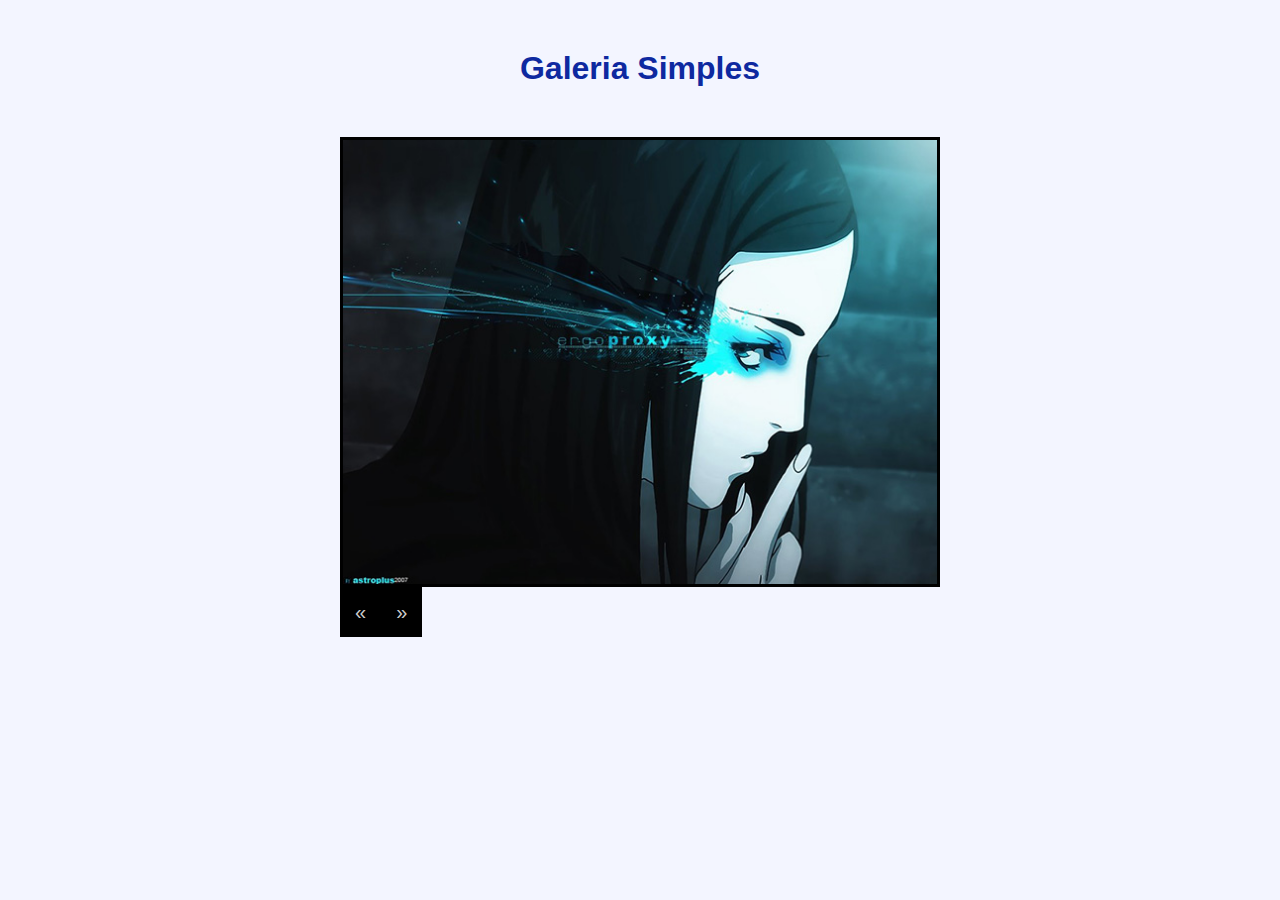
<file: index.html>
<!DOCTYPE html>
<html lang="pt-br">
<head>
	<meta charset="utf-8"/>
	<meta content="width=device-width, initial-scale=1, maximum-scale=1" name="viewport">
	<title>Galeria Simples</title>
	<link rel="stylesheet" type="text/css" href="assets/css/style.css">
</head>
<body>
	<h1>Galeria Simples</h1>
	<section class="gallery-container">
		<div class="img-list">
			<img src="assets/images/01.jpg" alt="" class="active">
			<img src="assets/images/02.jpg" alt="">
			<img src="assets/images/03.jpg" alt="">
			<img src="assets/images/04.jpg" alt="">
			<img src="assets/images/05.jpg" alt="">
		</div>
		<div class="btns-navigation">
			<button class="btn-prev btn">&laquo;</button>
			<button class="btn-next btn">&raquo;</button>
		</div>
	</section>


</body>
<script type="text/javascript" src="assets/js/main.js"></script>
</html>
</file>
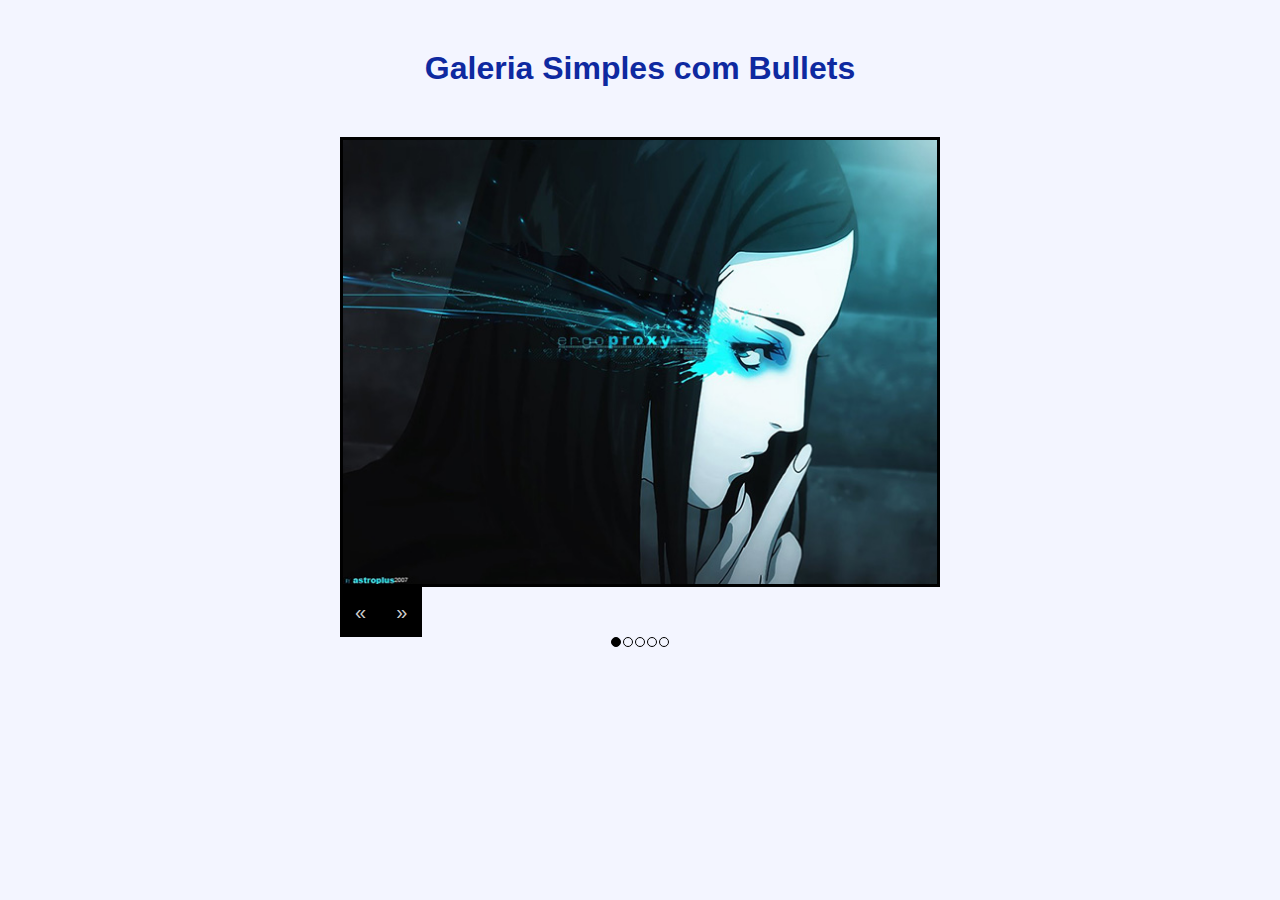
<file: bullets/index.html>
<!DOCTYPE html>
<html lang="pt-br">
<head>
	<meta charset="utf-8"/>
	<meta content="width=device-width, initial-scale=1, maximum-scale=1" name="viewport">
	<title>Galeria Simples</title>
	<link rel="stylesheet" type="text/css" href="assets/css/style.css">
</head>
<body>
	<h1>Galeria Simples com Bullets</h1>
	<section class="gallery-container">
		<div class="img-list">
			<img src="assets/images/01.jpg" alt="" class="active">
			<img src="assets/images/02.jpg" alt="">
			<img src="assets/images/03.jpg" alt="">
			<img src="assets/images/04.jpg" alt="">
			<img src="assets/images/05.jpg" alt="">
		</div>
		<div class="btns-navigation">
			<button class="btn-prev btn">&laquo;</button>
			<button class="btn-next btn">&raquo;</button>
		</div>
	</section>


</body>
<script type="text/javascript" src="assets/js/main.js"></script>
</html>
</file>
<file: assets/css/style.css>
*, *:before, *:after {
  	box-sizing: border-box;
  	margin: 0;
	padding: 0;
}


body{
	font-family: Arial, sans-serif;
	background: #f3f5ff;
	padding: 50px;
}

h1{
	text-align: center;
	margin: 0 0 50px 0;
	color: #0e29a0;
}

.gallery-container{
	max-width: 600px;
	margin: 0 auto;
}

.img-list{
	background: #000;
	width: 100%;
	overflow: hidden;
	border: 3px solid #000;
	position: relative;
	height: 0;
	padding-bottom: 74%;
	position: relative;
}

.img-list img{
	visibility: hidden;
	max-width: 100%;
	position: absolute;
  	top: 0; 
  	left: 0; 
  	right: 0; 
  	bottom: 0;
  	transition: 0.5s ease;
	-ms-interpolation-mode: bicubic;
	opacity: 0;
}

.img-list img.active{
	visibility: visible;
	opacity: 1;
}


.btns-navigation{
	overflow: hidden;
	font-size: 0;
}

.btns-navigation button{
	border: none;
	background: #000;
	cursor: pointer;
	display: inline-block;
	font-size: 20px;
	color: #CCC;
	text-align: center;
	line-height: 30px;
	vertical-align: middle;
	padding: 10px 15px;
	text-decoration: none;
	transition: 0.3s ease background;

}

.btns-navigation button:focus{
	outline: none;
}

.btns-navigation button:hover{
	background: rgba(0,0,0,0.7);
}
</file>
<file: bullets/assets/css/style.css>
*, *:before, *:after {
  	box-sizing: border-box;
  	margin: 0;
	padding: 0;
}


body{
	font-family: Arial, sans-serif;
	background: #f3f5ff;
	padding: 50px;
}

h1{
	text-align: center;
	margin: 0 0 50px 0;
	color: #0e29a0;
}

.gallery-container{
	max-width: 600px;
	margin: 0 auto;
	position: relative;
}

.img-list{
	background: #000;
	width: 600px;
	overflow: hidden;
	border: 3px solid #000;
	position: relative;
	height: 450px;
}

.img-list img{
	visibility: hidden;
	max-width: 100%;
	position: absolute;
  	top: 0; 
  	left: 0; 
  	right: 0; 
  	bottom: 0;
  	transition: 0.5s ease;
	-ms-interpolation-mode: bicubic;
	opacity: 0;
}

.img-list img.active{
	visibility: visible;
	opacity: 1;
}


.btns-navigation{
	overflow: hidden;
	font-size: 0;
}

.btns-navigation button{
	border: none;
	background: #000;
	cursor: pointer;
	display: inline-block;
	font-size: 20px;
	color: #CCC;
	text-align: center;
	line-height: 30px;
	vertical-align: middle;
	padding: 10px 15px;
	text-decoration: none;
	transition: 0.3s ease background;

}

.btns-navigation button:focus{
	outline: none;
}

.btns-navigation button:hover{
	background: rgba(0,0,0,0.7);
}

.btns-pagination{
	font-size: 0;
	text-align: center;

}

.bullet{
	border: 1px solid #000;
	cursor: pointer;
	border-radius: 50%;
	display: inline-block;
	height: 10px;
	width: 10px;
	text-align: center;
	margin: 0 1px;
	transition: 0.3s ease background;
}

.bullet.current{
	background: #000;
}
</file>
